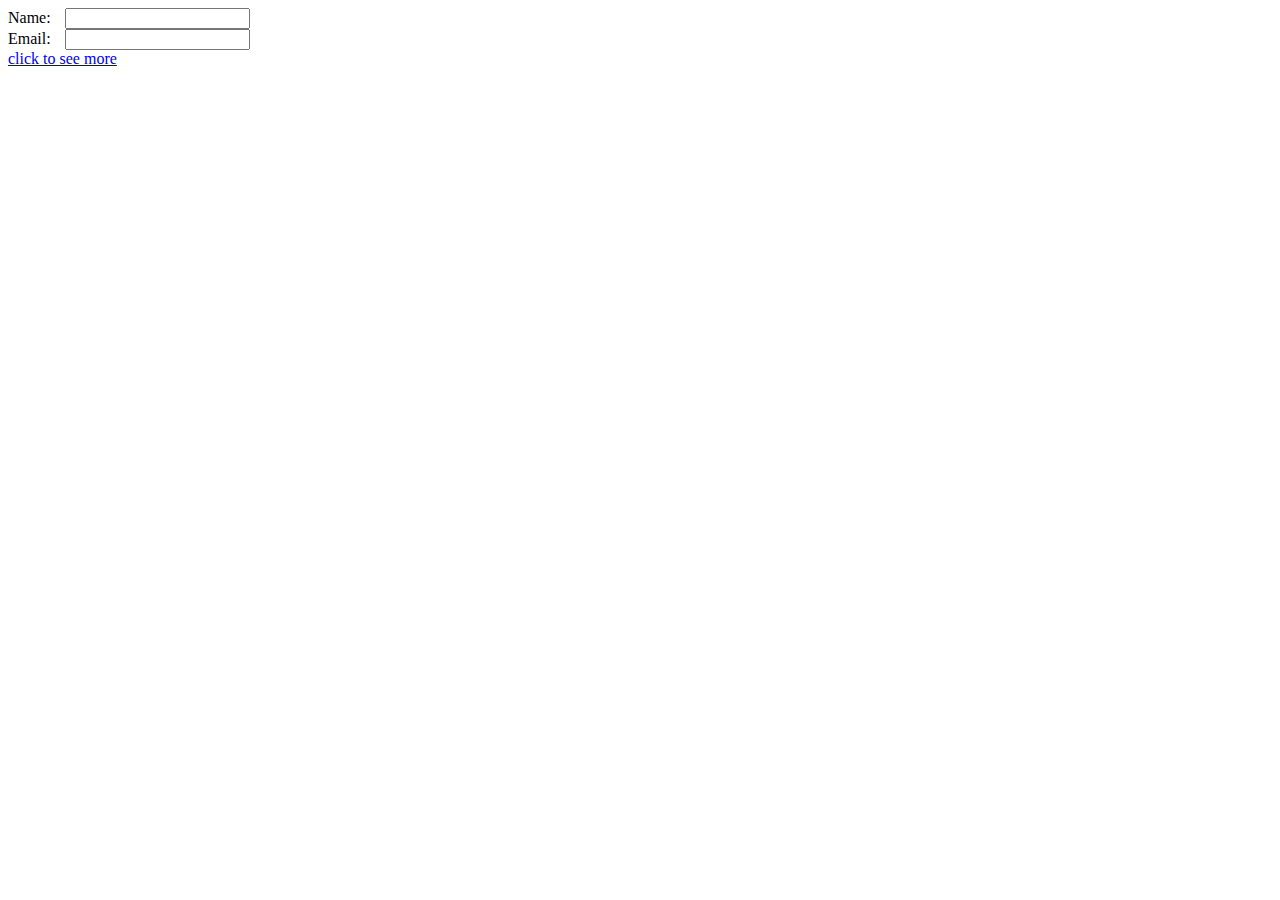
<file: index.html>
<!DOCTYPE html>
<html lang="en">
<head>
    <meta charset="UTF-8">
    <meta name="viewport" content="width=device-width, initial-scale=1.0">
    <title>Document</title>
    <link rel="stylesheet" href="styles.css">
</head>
<body>
    <form action="">
        <label for="name">Name:</label>
        <input type="text" name="name" id="name"><br>
        <label for="email">Email:</label>
        <input type="text" name="email" id="email">
    </form>
    <a href="hello.html" alt="second page">click to see more</a>
</body>
</html>
<!--I want to add another commit-->
</file>
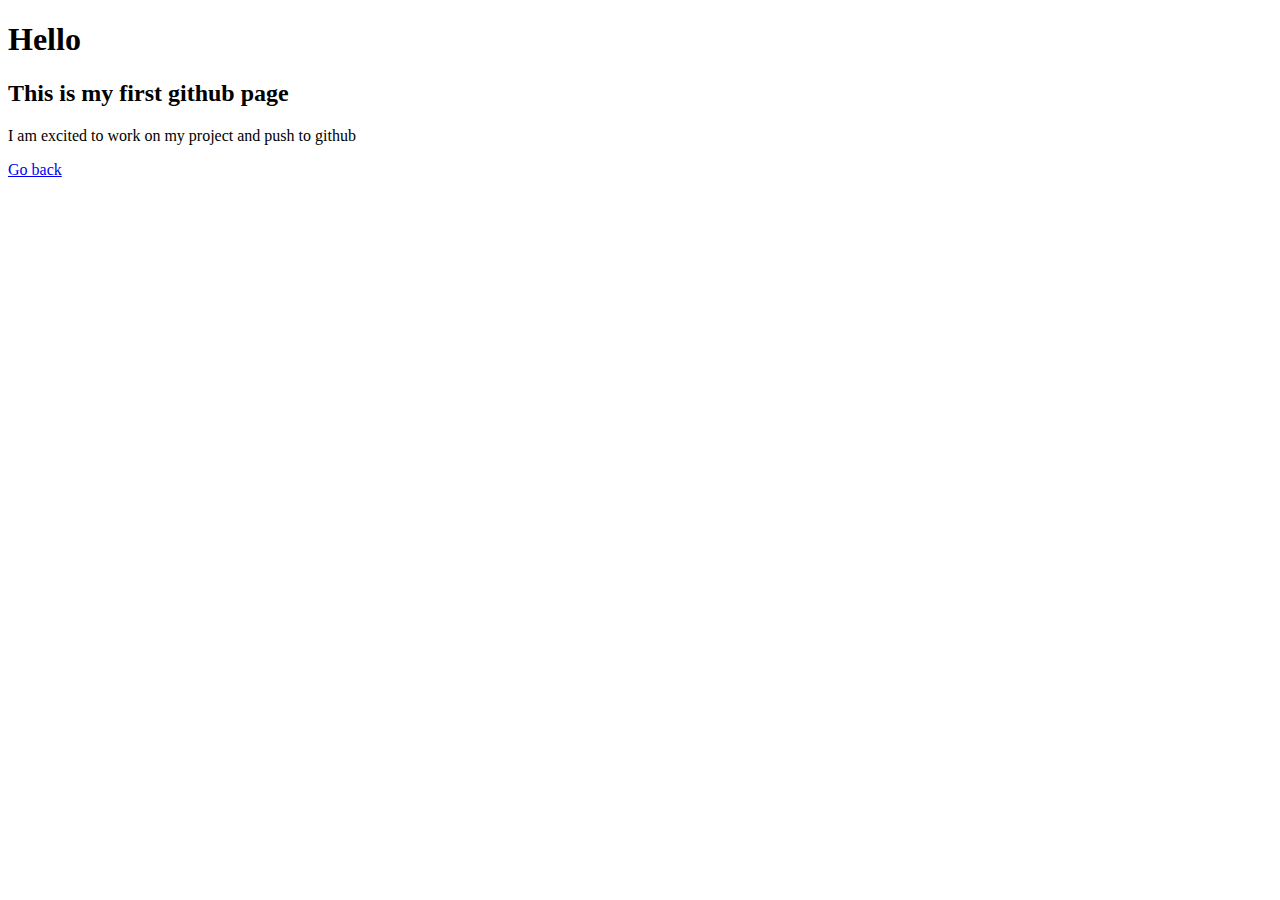
<file: hello.html>
<!DOCTYPE html>
<html lang="en">
<head>
    <meta charset="UTF-8">
    <meta name="viewport" content="width=device-width, initial-scale=1.0">
    <title>Hello</title>
</head>
<body>
    <h1>Hello</h1>
    <h2>This is my first github page</h2>
    <p>I am excited to work on my project and push to github</p>
    <a href="index.html" alt="Home page">Go back</a>
</body>
</html>
</file>
<file: styles.css>
form label, form input{
    display: inline-block;
    margin-right: 10px;
}
</file>
